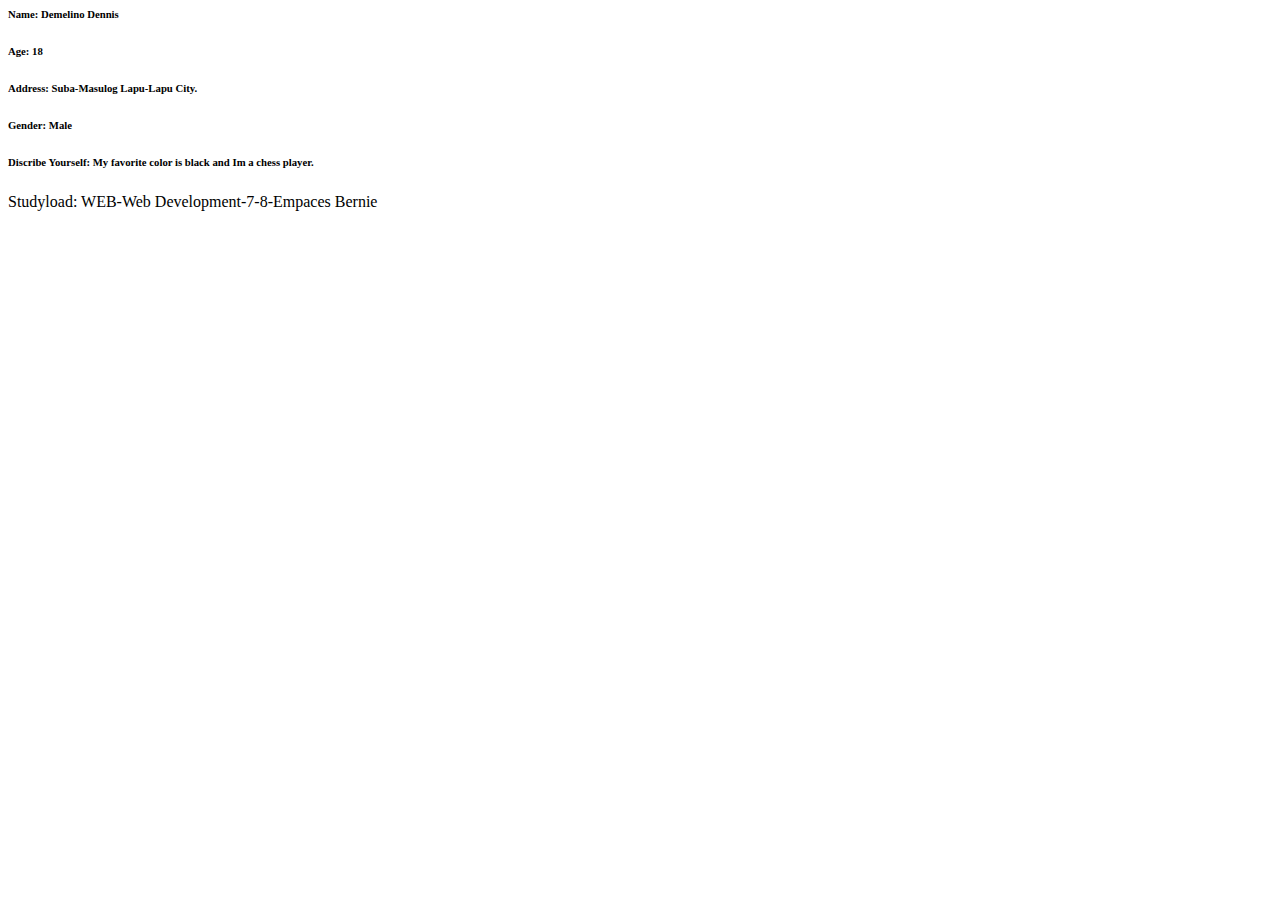
<file: index.html>
<html lang="en">
<head>
    <meta charset="UTF-8">
    <meta name="viewport"                         content="width=device-width, initial-scale=1.0">
<title>DenzActivity</title>
</head>
<body>
<h6>Name: Demelino Dennis</h6>
<h6>Age: 18</h6>
 <h6>Address: Suba-Masulog Lapu-Lapu City.</h6>
 <h6>Gender: Male</h6>
 <h6>Discribe Yourself: My favorite color is black and Im a chess player.</h6>
    
<p> Studyload: WEB-Web Development-7-8-Empaces Bernie</p>


</body>
</html>
</file>
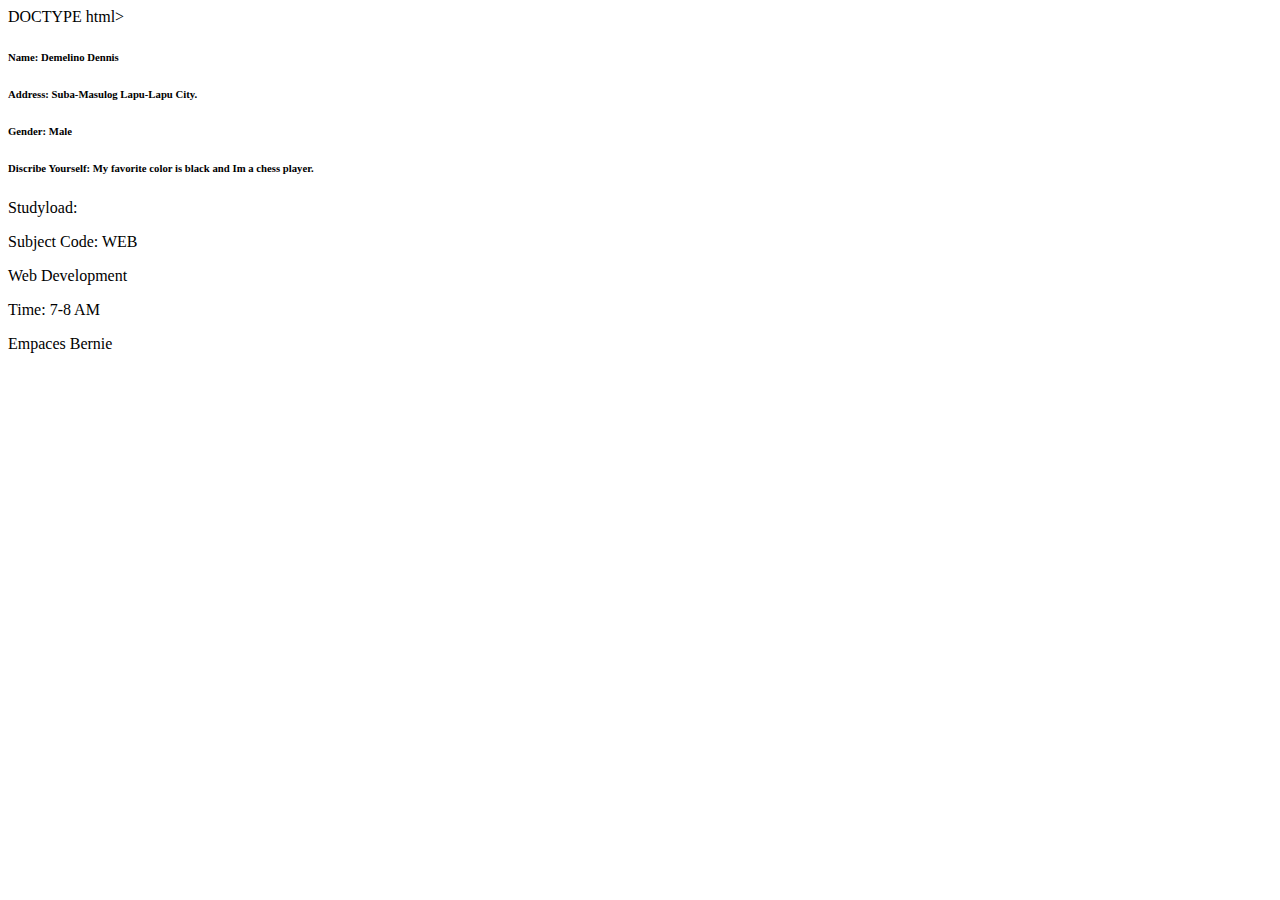
<file: FirstActivity.html>
DOCTYPE html>
<html lang="en">
<head>
    <meta charset="UTF-8">
    <meta name="viewport"                         content="width=device-width, initial-scale=1.0">
<title>DenzActivity</title>
</head>
<body>
    <h6>Name: Demelino Dennis</h6>
    <h6>Address: Suba-Masulog Lapu-Lapu City.</h6>
    <h6>Gender: Male</h6>
    <h6>Discribe Yourself: My favorite color is black and Im a chess player.</h6>
    
    <p> Studyload:</p>
<p>Subject Code: WEB</p>
<p>Web Development</p>
<p>Time: 7-8 AM</p>
<p>Empaces Bernie</p>

</body>
</html>
</file>
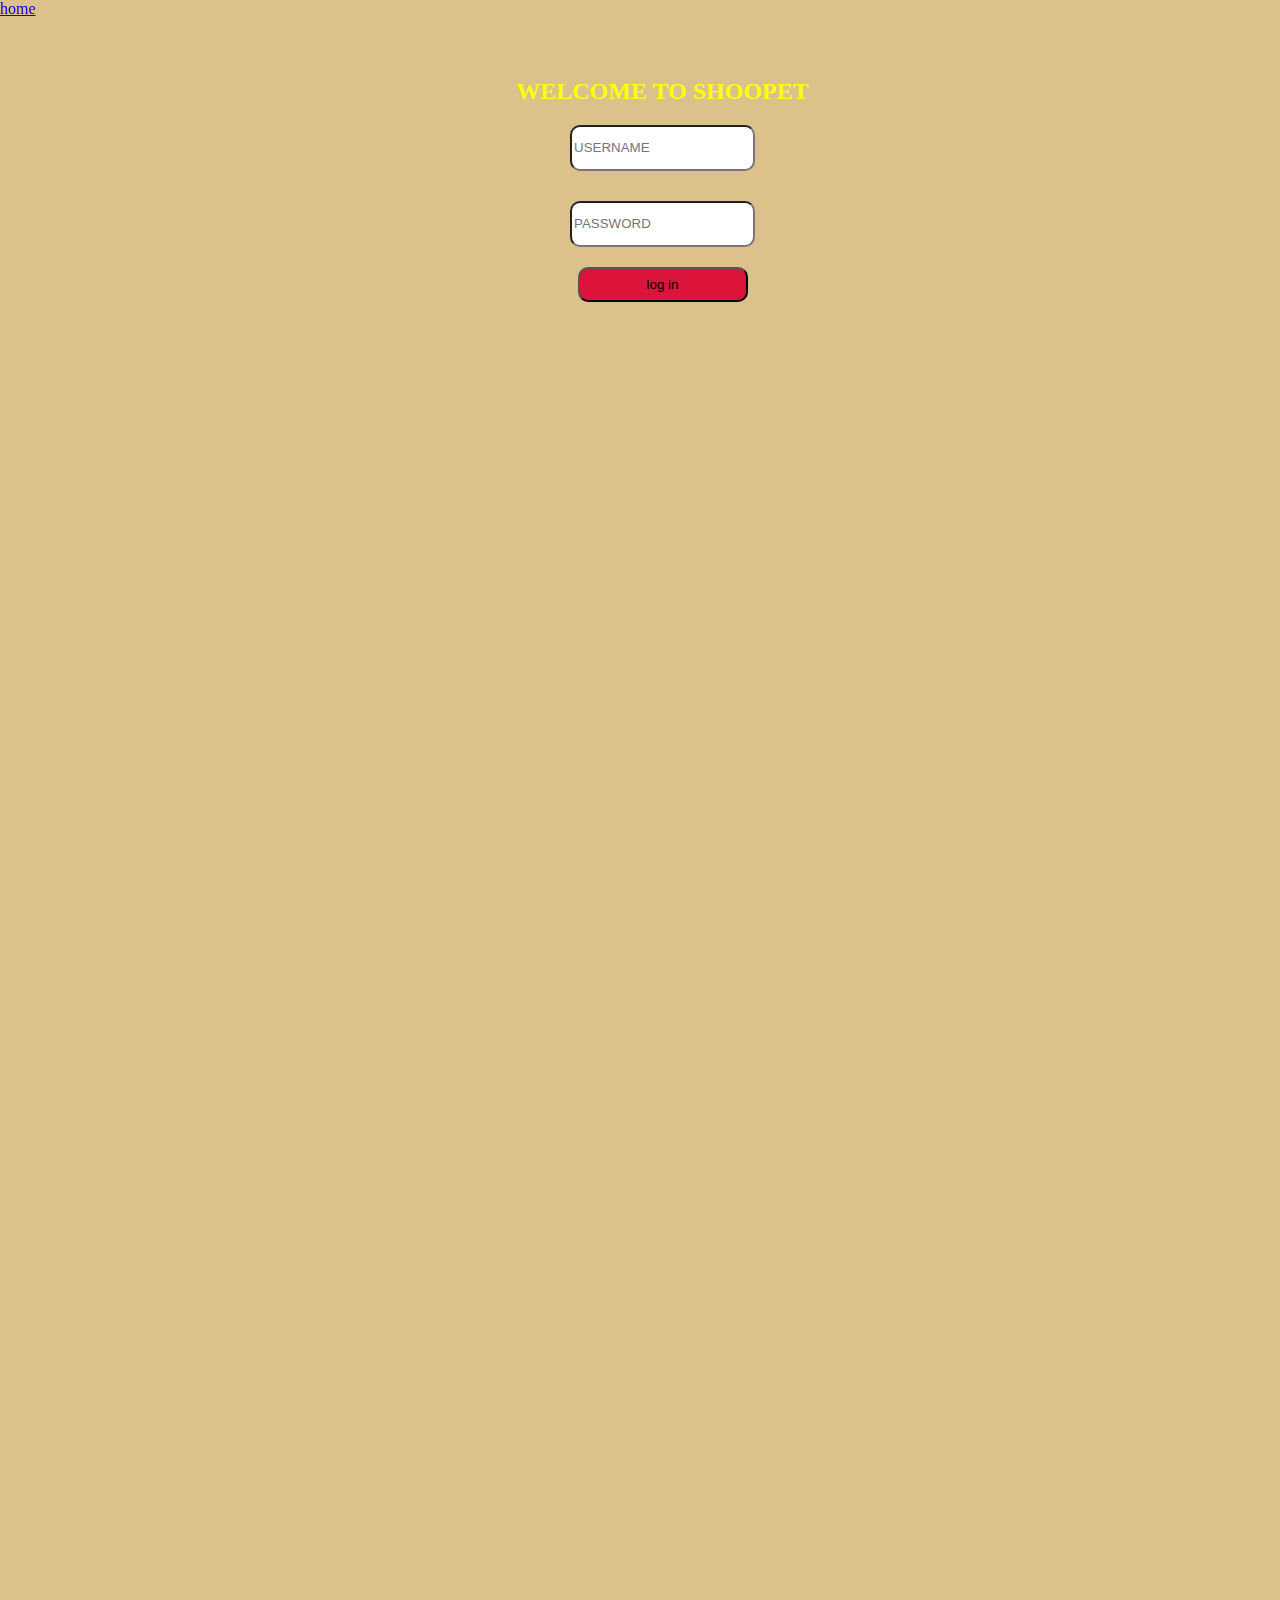
<file: shoppet.html/homepge.html>
<!DOCTYPE html>
<html lang="en">
<head>
    <meta charset="UTF-8">
    <link rel="stylesheet" href="homepage.css">
    <meta name="viewport" content="width=device-width, initial-scale=1.0">
    <title>Document</title>
</head>
<body class="main2">
    
<div class="q">
    <a href="shoppet.com.html">home</a>
</div>


<center>
    <div>
        <h2 class="pst">
            WELCOME TO SHOOPET
        </h2>
    </div>
</center>

<center>
    <div class="User">
        <input type="text" class="user" placeholder="USERNAME">
    </div>
</center>

<center>
    <div class="Pass">
        <input type="text" class="pass" placeholder="PASSWORD">
    </div>
</center>

<center><button class="login">log in</button></center>

</body>
</html>
</file>
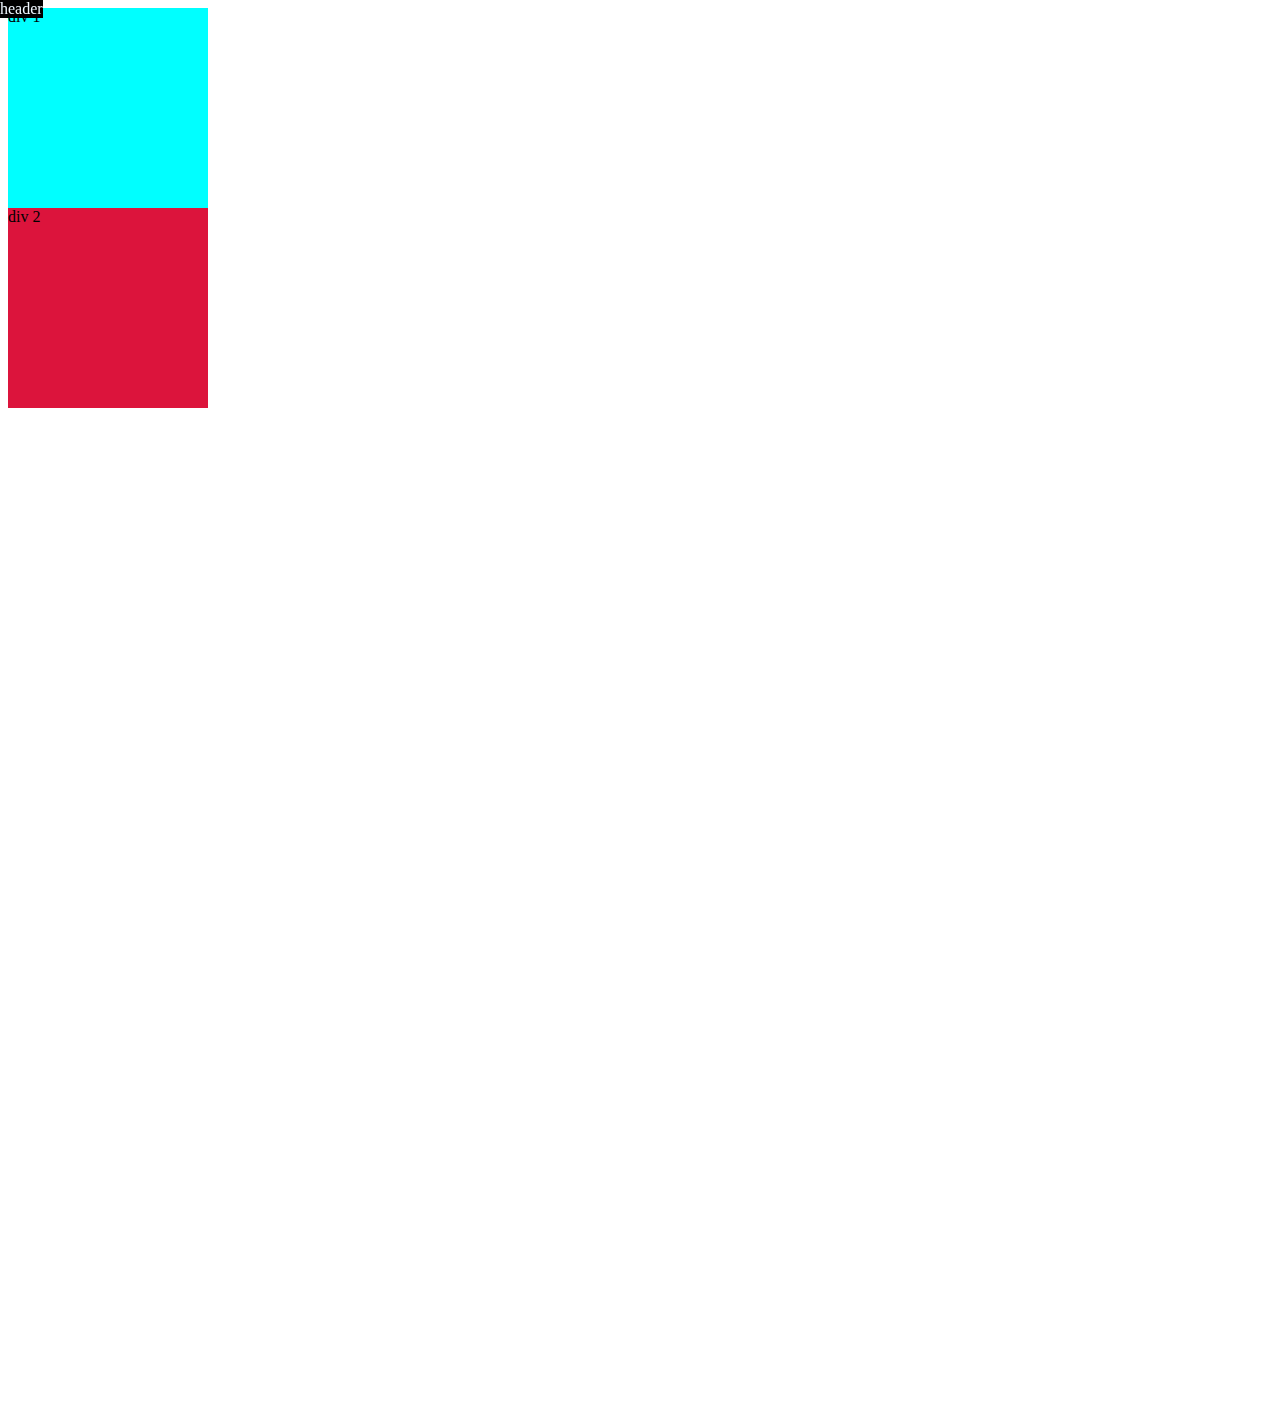
<file: shoppet.html/position.html>
<!DOCTYPE html>
<html lang="en">
<head>
    <title>position practice</title>
    <meta charset="UTF-8">
    <meta name="viewport" content="width=device-width, initial-scale=1.0">
    <title>Document</title>
</head>
<body style="padding-bottom: 1000px;">

<div style="background-color: black;
color: aliceblue;
position: fixed;
top: 0px;
left: 0px;">
header
</div>


    <div style=" 
    background-color: aqua;
    height: 200px;
    width: 200px;">
        div 1
    </div>

    <div style="
    background-color: crimson;
    height: 200px;
    width: 200px;">
       div 2
    </div>
    
</body>
</html>
</file>
<file: shoppet.html/homepage.css>
.main2{
    background-color: rgb(221, 193, 138);
    padding-top: 50px;
    padding-left: 45px;
    height: 10000px;
}

.user{
    height: 40px;
    border-radius: 10px;
}


.pass{
    margin-top: 30px;
    height: 40px;   
    border-radius: 10px;
}
.pst{
    font-family:'Lucida Sans Unicode';
    color: rgb(251, 255, 9);
    font-weight: bold;
    
}

.login{
    margin-top: 20px;
    width: 170px;
    background-color: crimson;
    cursor: pointer;
    border-radius: 10px;
    height: 35px;
}

.q{
    position: fixed;
    top: 0px;
    left: 0px;
}
</file>
